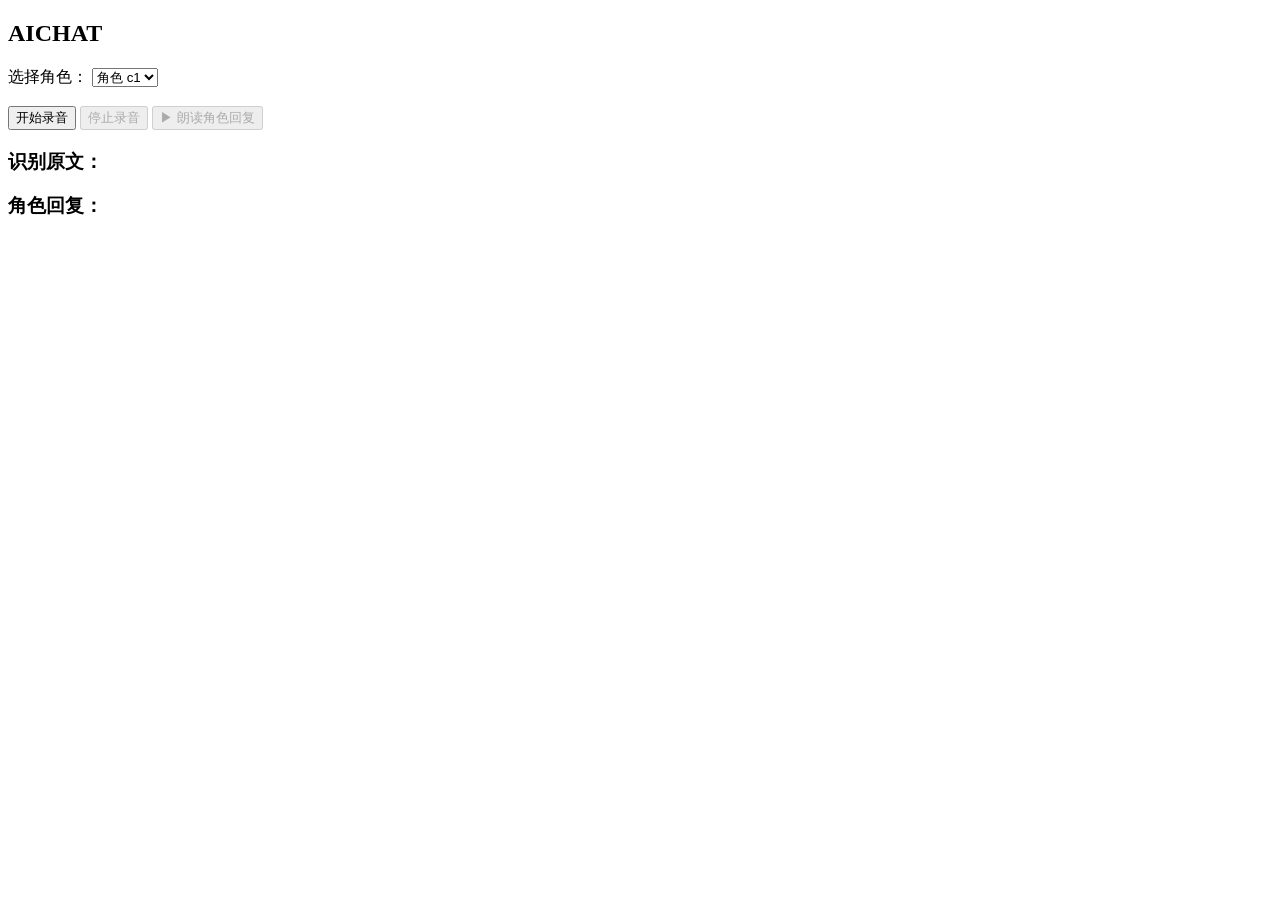
<file: index.html>
<!DOCTYPE html>
<html lang="zh">
<head>
  <meta charset="UTF-8">
  <title>aichat</title>
</head>
<body>
  <h2>AICHAT</h2>

  <label for="roleSelect">选择角色：</label>
  <select id="roleSelect">
    // 替换成选择的角色
    <option value="c1">角色 c1</option>
    <option value="c2">角色 c2</option>
    <option value="c3">角色 c3</option>
    <option value="c4">角色 c4</option>
    <option value="c5">角色 c5</option>
    <option value="c6">角色 c6</option>
  </select>

  <br><br>
  <button id="startBtn">开始录音</button>
  <button id="stopBtn" disabled>停止录音</button>
  <button id="playBtn" disabled>▶ 朗读角色回复</button>

  <h3>识别原文：</h3>
  <pre id="rawText"></pre>

  <h3>角色回复：</h3>
  <pre id="processedText"></pre>

  <script>
    let mediaRecorder;
    let audioChunks = [];

    const startBtn = document.getElementById("startBtn");
    const stopBtn = document.getElementById("stopBtn");
    const playBtn = document.getElementById("playBtn");

    startBtn.onclick = async () => {
      const stream = await navigator.mediaDevices.getUserMedia({ audio: true });
      mediaRecorder = new MediaRecorder(stream);
      audioChunks = [];

      mediaRecorder.ondataavailable = e => audioChunks.push(e.data);
      mediaRecorder.onstop = () => {
        const blob = new Blob(audioChunks, { type: "audio/webm" });
        sendBlob(blob);
      };

      mediaRecorder.start();
      startBtn.disabled = true;
      stopBtn.disabled = false;
      playBtn.disabled = true;
    };

    stopBtn.onclick = () => {
      mediaRecorder.stop();
      startBtn.disabled = false;
      stopBtn.disabled = true;
    };

    async function sendBlob(blob) {
      const formData = new FormData();
      formData.append("audio", blob, "recording.webm");

      const role = document.getElementById("roleSelect").value;
      formData.append("role", role);

      const res = await fetch("/api/transcribe", {
        method: "POST",
        body: formData
      });

      const data = await res.json();

      document.getElementById("rawText").innerText = data.raw_text || "[无识别结果]";
      document.getElementById("processedText").innerText = data.processed_text || "[无回复]";

      playBtn.disabled = false; // 启用朗读按钮
    }

    playBtn.onclick = () => {
      // 加上时间戳，防止浏览器缓存播放旧音频
      const timestamp = Date.now();
      const audio = new Audio(`/api/tts_audio?ts=${timestamp}`);
      audio.play();
    };
  </script>
</body>
</html>
</file>
